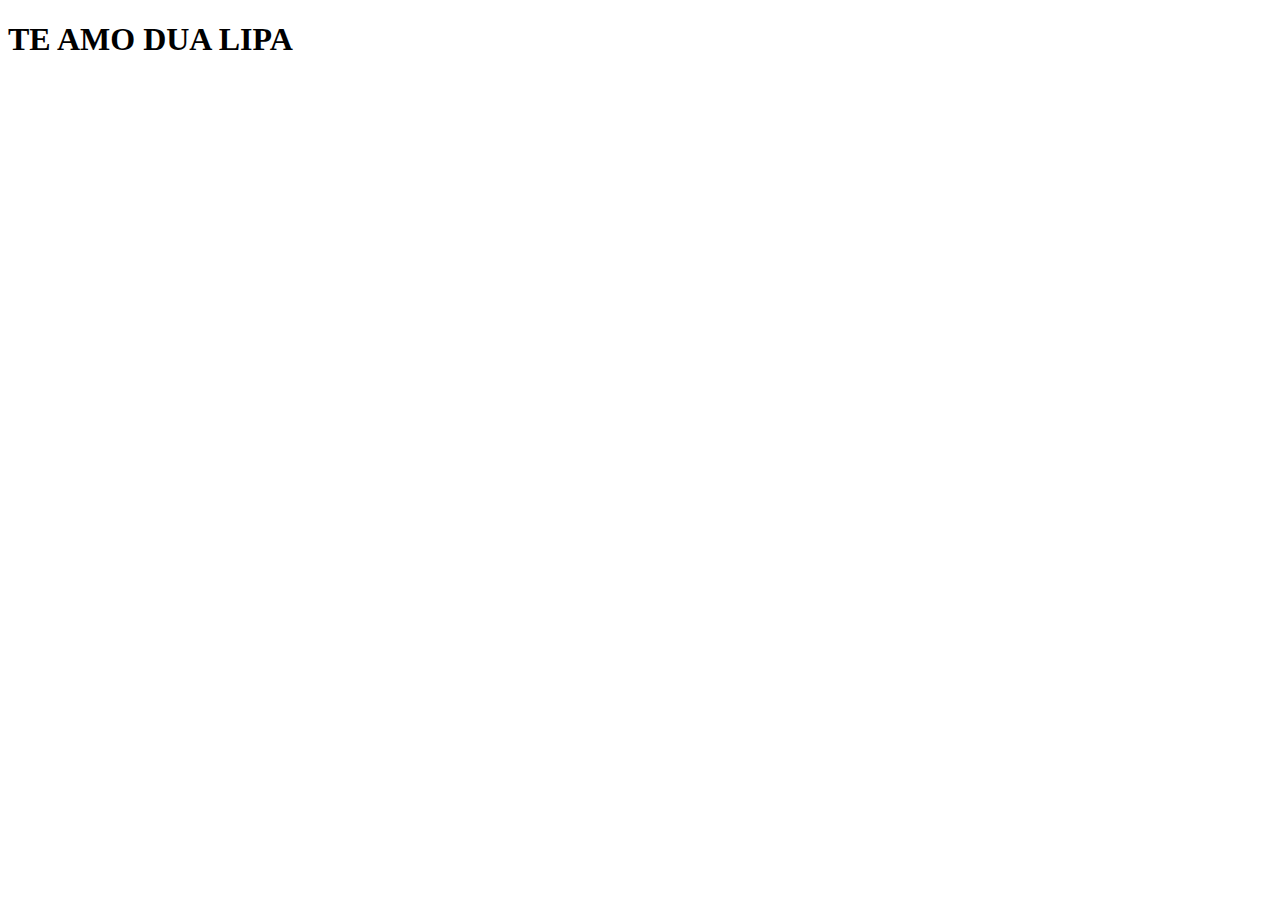
<file: index.html>
<!DOCTYPE html>
<html lang="en">
<head>
    <meta charset="UTF-8">
    <meta name="viewport" content="width=device-width, initial-scale=1.0">
    <title>PÁGINA 1</title>
</head>
<body>
    <h1>TE AMO DUA LIPA</h1>
</body>
</html>
</file>
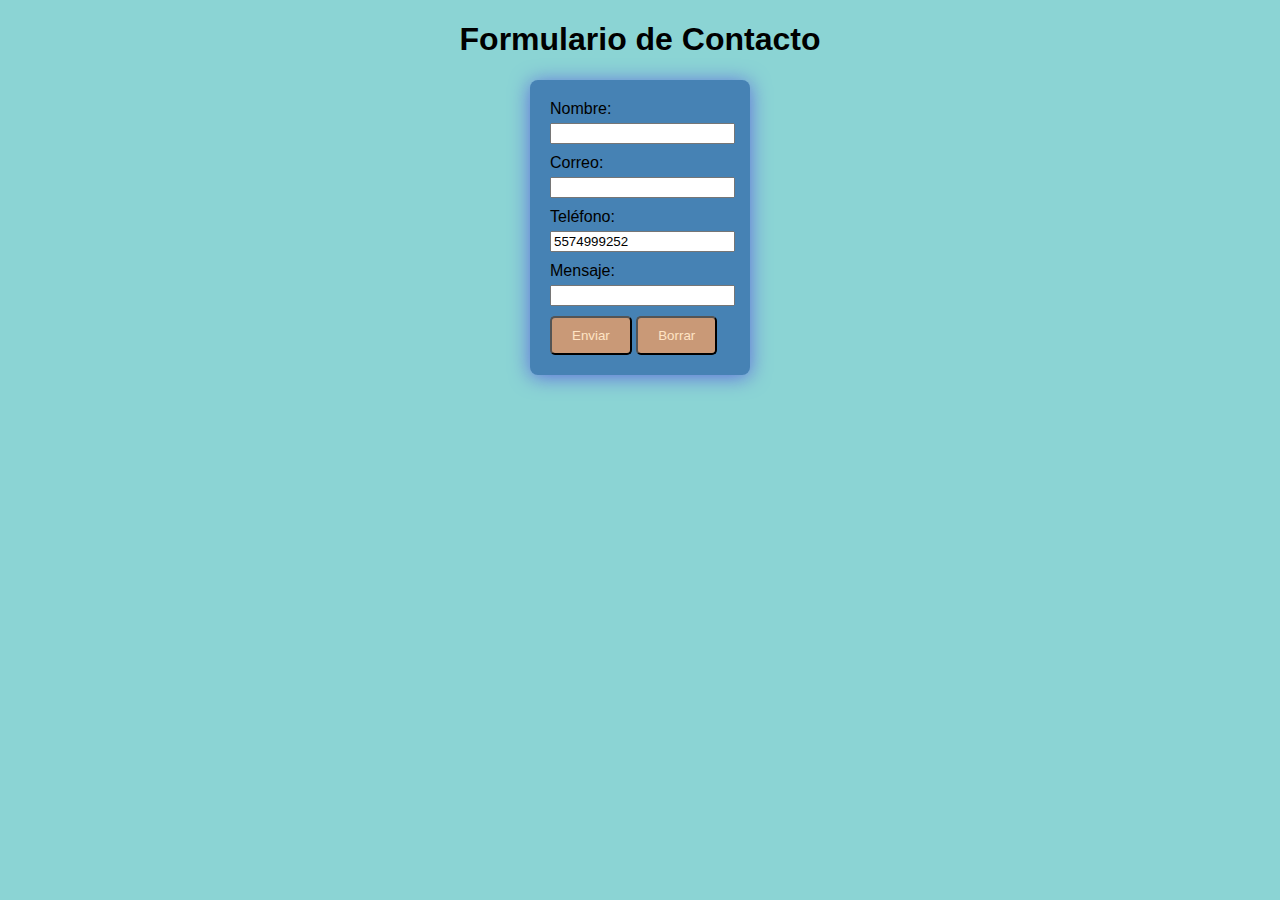
<file: WEB1/index.html>
<!DOCTYPE html>
<html lang="en">
<head>
    <meta charset="UTF-8">
    <meta name="viewport" content="width=device-width, initial-scale=1.0">
    <title>WILLIAM</title>
    <link rel="stylesheet" href="estilos.css">
</head>
<body>
    <h1>Formulario de Contacto</h1>
    <form action="" method="get">
        <div class="form-group">
            <label for="Nombre">Nombre:</label>
            <input type="text" required>
        </div>
        <div class="form-group">
            <label for="Correo">Correo:</label>
            <input type="text"required>
        </div>
        <div class="form-group">
            <label for="Teléfono">Teléfono:</label>
            <input type="text" required readonly value="5574999252">
        </div>
        <div class="form-group">
            <label for="Mensaje">Mensaje:</label>
            <input type="text">
        </div>
        <button type="submit">Enviar</button>
        <button type="reset">Borrar</button>
    </form>
</body>
</html>
</file>
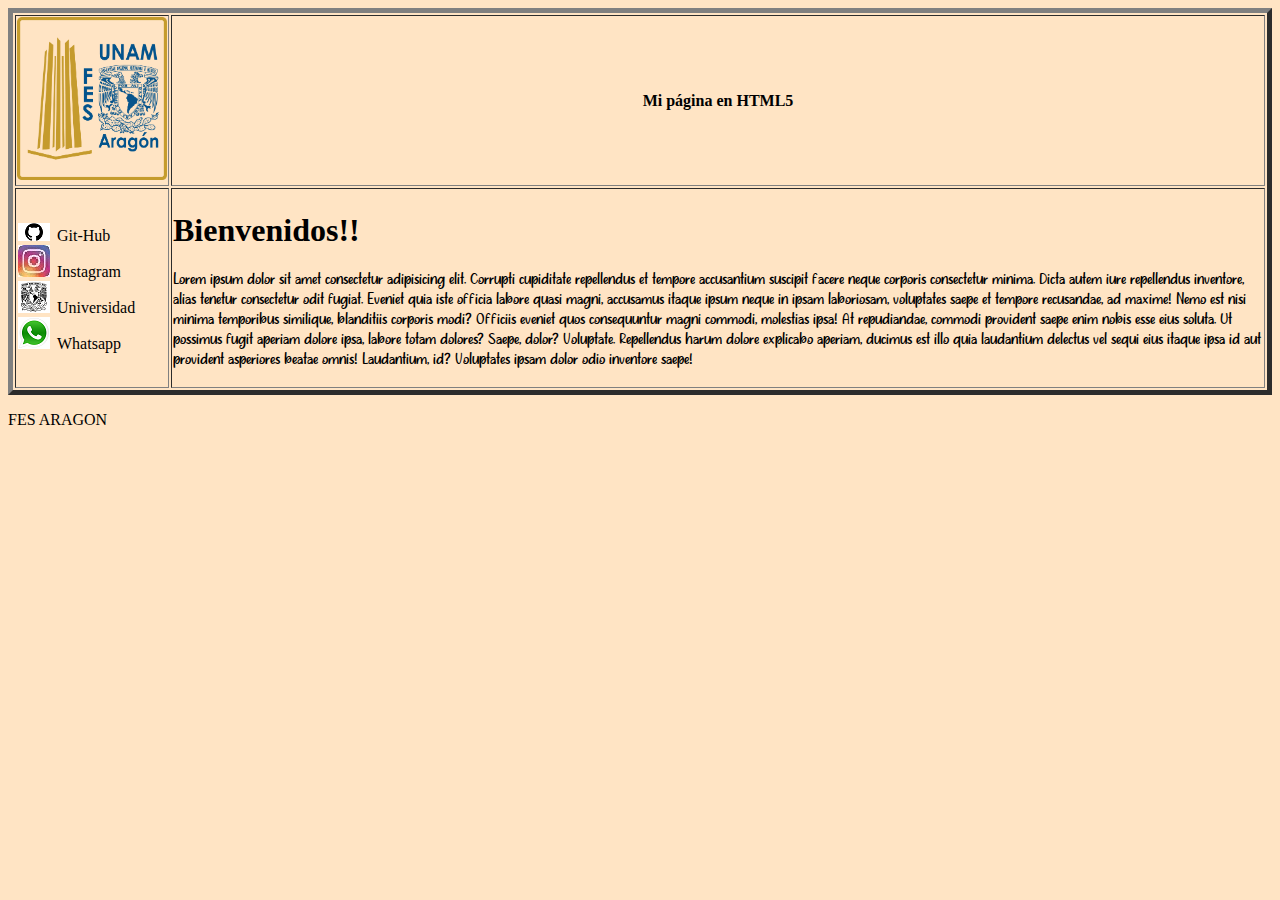
<file: WEB1_05032024/paginaICO/index.html>
<!DOCTYPE html>
<html lang="en">
<head>
    <meta charset="UTF-8">
    <meta name="viewport" content="width=device-width, initial-scale=1.0">
    <meta name=" author" content="Enzo">
    <link rel="shortcut icon" href="./recursos/media/FAVICON.png" type="image/x-icon">
    <title>Document</title>
    <link rel="stylesheet" href="./estilos.css">
</head>

<body>
    <div>
        <table border="5px">
            <tr>
                <th>
                    <img width="150px" src="./recursos/media/FAVICON copy.png" alt="">
                </th>
                <th>
                    Mi página en HTML5
                </th>
            </tr>
            <tr>
                <td>
                    <ul>
                        <li style="list-style-image: url(./recursos/media/GitHub.png);">Git-Hub</li>
                        <li style="list-style-image: url(./recursos/media/IG.jpg);">Instagram</li>
                        <li style="list-style-image: url(./recursos/media/unam.png);">Universidad</li>
                        <li style="list-style-image: url(./recursos/media/whatsapp.png);">Whatsapp</li>
                    </ul>
                </td>
                <td>
                    <div>
                        <h1>Bienvenidos!!</h1>
                    </div>
                    <p class="texto">Lorem ipsum dolor sit amet consectetur adipisicing elit. Corrupti cupiditate repellendus et tempore accusantium suscipit facere neque corporis consectetur minima. Dicta autem iure repellendus inventore, alias tenetur consectetur odit fugiat.
                    Eveniet quia iste officia labore quasi magni, accusamus itaque ipsum neque in ipsam laboriosam, voluptates saepe et tempore recusandae, ad maxime! Nemo est nisi minima temporibus similique, blanditiis corporis modi?
                    Officiis eveniet quos consequuntur magni commodi, molestias ipsa! At repudiandae, commodi provident saepe enim nobis esse eius soluta. Ut possimus fugit aperiam dolore ipsa, labore totam dolores? Saepe, dolor? Voluptate.
                    Repellendus harum dolore explicabo aperiam, ducimus est illo quia laudantium delectus vel sequi eius itaque ipsa id aut provident asperiores beatae omnis! Laudantium, id? Voluptates ipsam dolor odio inventore saepe!</p>
                </td>
            </tr>
        </table>
        <div>
            <p>FES ARAGON</p>
        </div>
    </div>
</body>
</html>
</file>
<file: WEB1/estilos.css>
body{
    font-family: Arial, sans-serif;

    background-color:rgb(139, 212, 212);
    margin: auto;
    padding: 0;
}
h1{
    text-align: center;
}
form{
    max-width: 180px;
    margin: 20px auto;
    background-color:steelblue;
    padding: 20px;
    border-radius: 8px;
    box-shadow: 0 2px 20px rgba(94, 106, 218, 0.986);
}
.form-group{
    margin-bottom: 10px;
}
label{
    display: block;
    margin-bottom: 5px;
}
button{
    background-color: rgb(201, 153, 119);
    color: bisque;
    padding: 10px 20px;
    border-radius: 5px;
}
button:hover{
    background-color: rgb(248, 193, 120);
}
</file>
<file: WEB1_05032024/paginaICO/estilos.css>
body{
    background-color: bisque;
}
@font-face {
    font-family: FuenteEnzo;
    src: url(./recursos/fuentes/Chloe\ Mate.otf);
}
.texto{
    font-family: FuenteEnzo;
}
</file>
